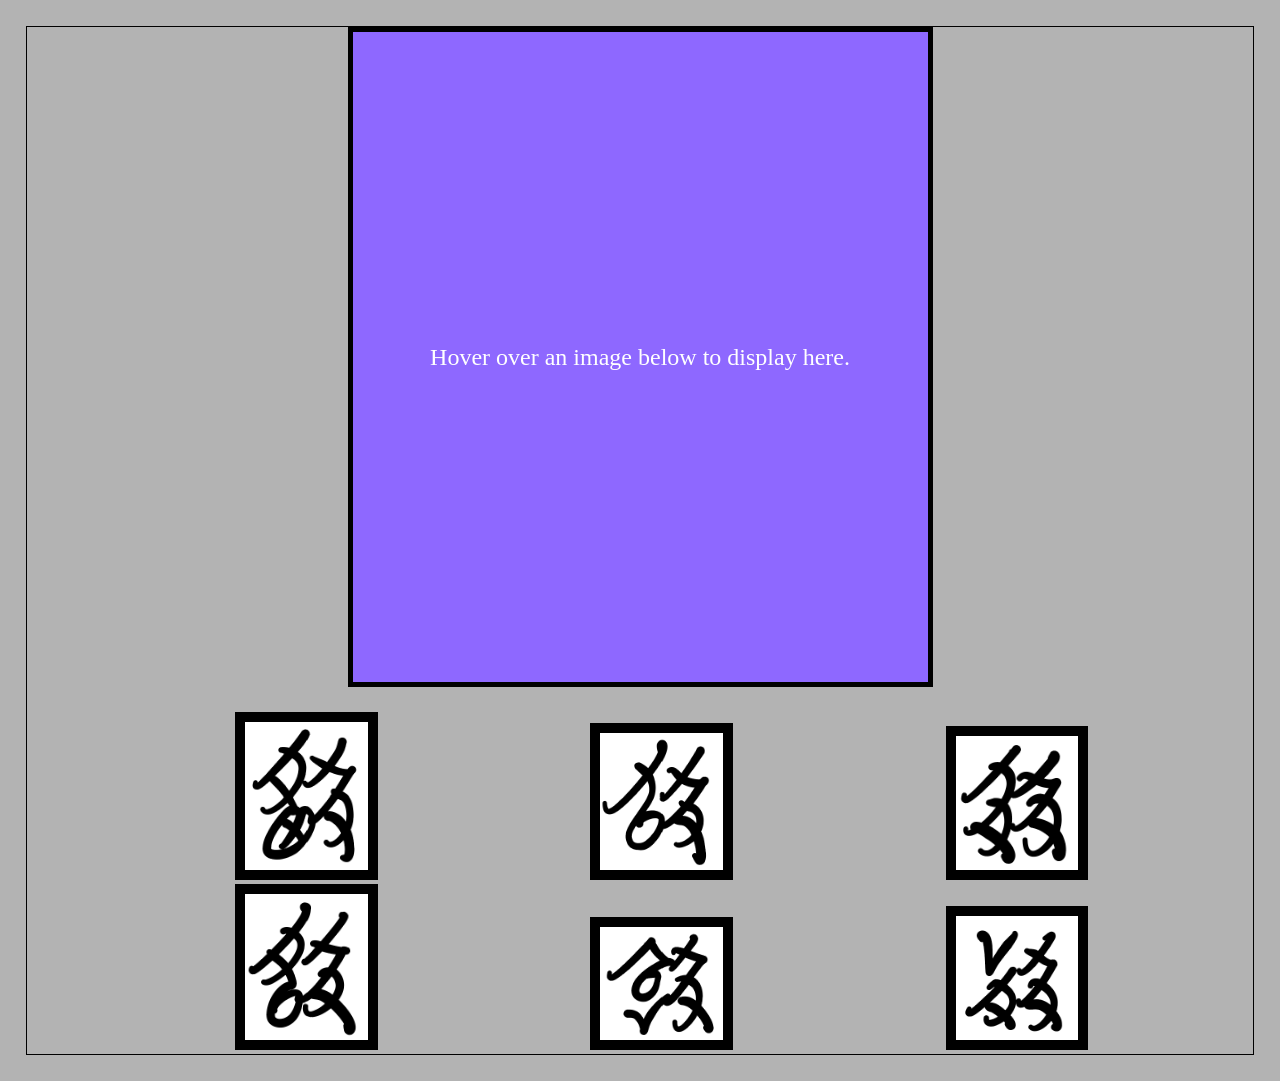
<file: index.html>
<!DOCTYPE html>
<html lang="en">

<head>
	<meta charset="UTF-8">
	<title>Photo Gallery</title>
	<link rel="stylesheet" href="css/gallery.css">
	<script src="js/gallery.js"></script>
</head>

<body onload="add_tabfocus()">

	<div id="image">
		Hover over an image below to display here.
	</div>

	<img class="preview" alt="Monday" src="image/Monday.png" onmouseover="upDate(this)" onmouseout="unDo()" ,
		onfocus="upDate(this)" , onblur="unDo()">

	<img class="preview" alt="Tuesday" src="image/Tuesday.png" onmouseover="upDate(this)" onmouseout="unDo()" ,
		onfocus="upDate(this)" , onblur="unDo()">

	<img class="preview" src="image/Wednesday.png" alt="Wednesday" onmouseover="upDate(this)" onmouseout="unDo()" ,
		onfocus="upDate(this)" , onblur="unDo()">

	<img class="preview" alt="Thursday" src="image/Thursday.png" onmouseover="upDate(this)" onmouseout="unDo()" ,
		onfocus="upDate(this)" , onblur="unDo()">

	<img class="preview" alt="Friday" src="image/Friday.png" onmouseover="upDate(this)" onmouseout="unDo()" ,
		onfocus="upDate(this)" , onblur="unDo()">

	<img class="preview" src="image/Saturday.png" alt="Saturday" onmouseover="upDate(this)" onmouseout="unDo()" ,
		onfocus="upDate(this)" , onblur="unDo()">

</body>

</html>
</file>
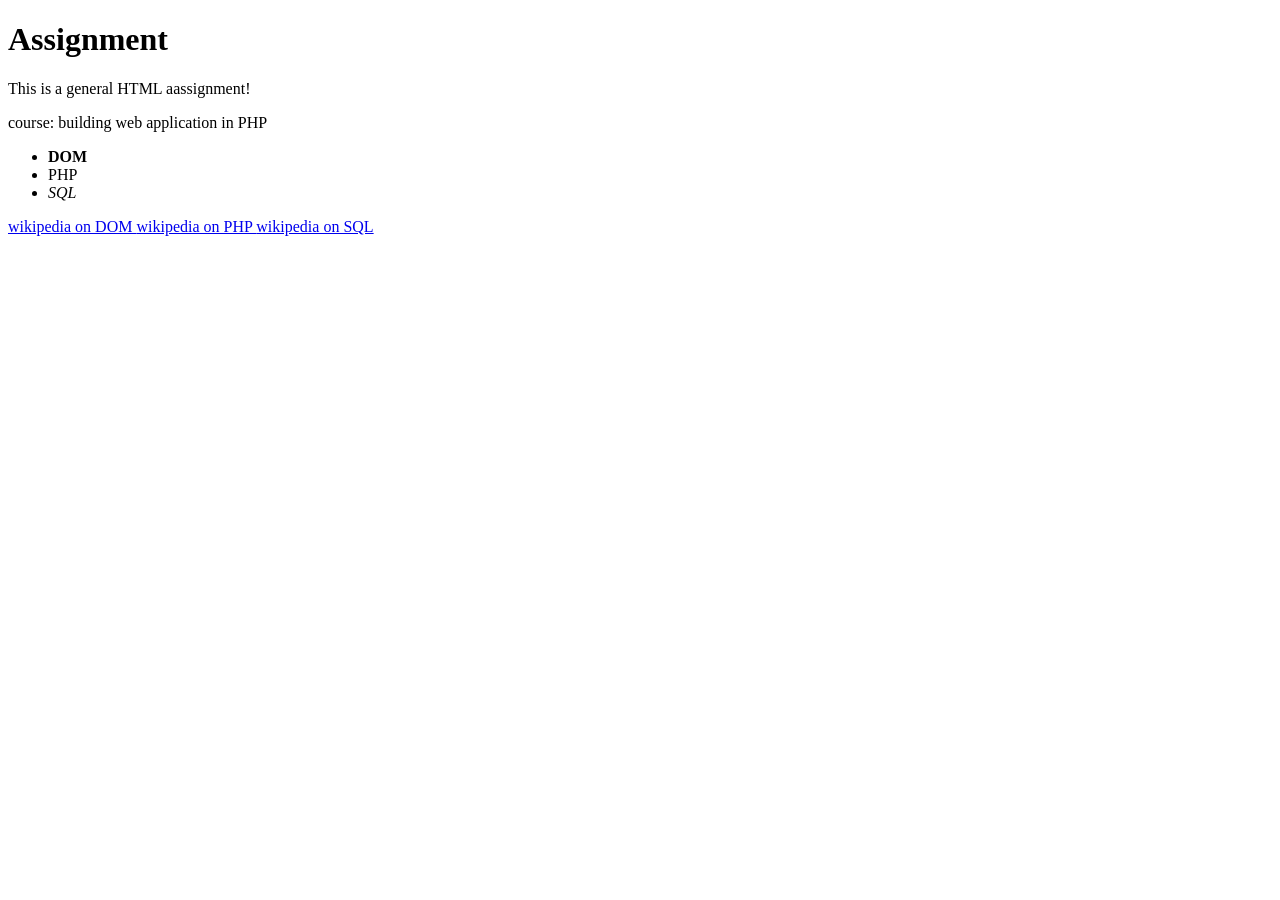
<file: chunck.html>
<!DOCTYPE html>
<html lang="en">

<head>
    <meta charset="UTF-8">
    <meta name="viewport" content="width=device-width, initial-scale=1.0">
    <title> ... Yujun LIU a7a65c ... </title>
</head>

<body>
    <div>
        <h1> Assignment </h1>
        <p> This is a general HTML aassignment! </p>
        <span> course: building web application in PHP </span>
        <ul>
            <li> <strong> DOM </strong> </li>
            <li> PHP </li>
            <li> <em> SQL </em> </li>
        </ul>
        <a href="https://zh.wikipedia.org/wiki/DOM"> wikipedia on DOM </a>
        <a href="https://zh.wikipedia.org/wiki/PHP"> wikipedia on PHP </a>
        <a href="https://zh.wikipedia.org/wiki/SQL"> wikipedia on SQL </a>
    </div>
</body>

</html>
</file>
<file: css/gallery.css>
/*Name this external file gallery.css*/
body{
		margin: 2%;
		border: 1px solid black;
		background-color: #b3b3b3;
}
#image{
    line-height:650px;
		width: 575px;
    height: 650px;
		border:5px solid black;
		margin:0 auto;
    background-color: #8e68ff;
    background-image: url('');
    background-repeat: no-repeat;
    color:#FFFFFF;
    text-align: center;
    background-size: 100%;
    margin-bottom:25px;
    font-size: 150%;
}
.preview{
		width:10%;
		margin-left:17%;
    border: 10px solid black;
}
img{
		width:95%;
}
</file>
